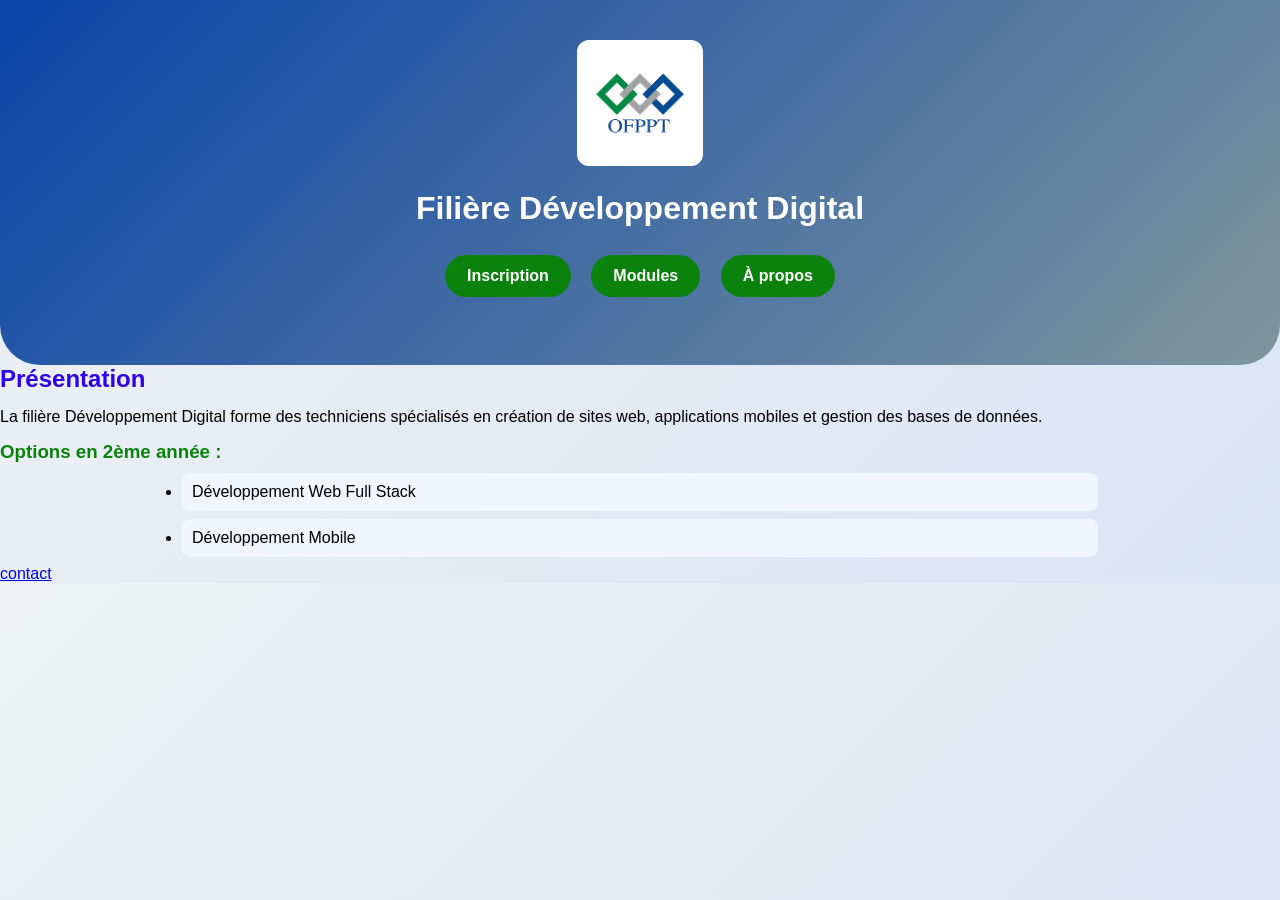
<file: index.html>
<!DOCTYPE html>
<html lang="fr">
<head>
  <meta charset="UTF-8">
  <title>Développement Digital OFPPT</title>
  <link rel="stylesheet" href="OFPPT.CSS">
</head>
<body>

<header class="hero">
  <img src="exofppt.png" alt="OFPPT">
  <h1>Filière Développement Digital</h1>
  <div class="top-buttons">
    <a href="inscription.html" class="btn">Inscription</a>
    <a href="modules.html" class="btn">Modules</a>
    <a href="apropos.html" class="btn">À propos</a>
  </div>
</header>

<section class="description">
  <h2>Présentation</h2>
  <p>
    La filière Développement Digital forme des techniciens spécialisés en création
    de sites web, applications mobiles et gestion des bases de données.
  </p>
<div class="titre">
  <h3>Options en 2ème année :</h3></div>
  <ul class="options">
    <li>Développement Web Full Stack</li>
    <li>Développement Mobile</li>
    </ul>
</section>
<footer id="contact">
    <a href="https://www.ofppt.ma" target="_blank">contact</a> 
</footer>
</body>
</html>
</file>
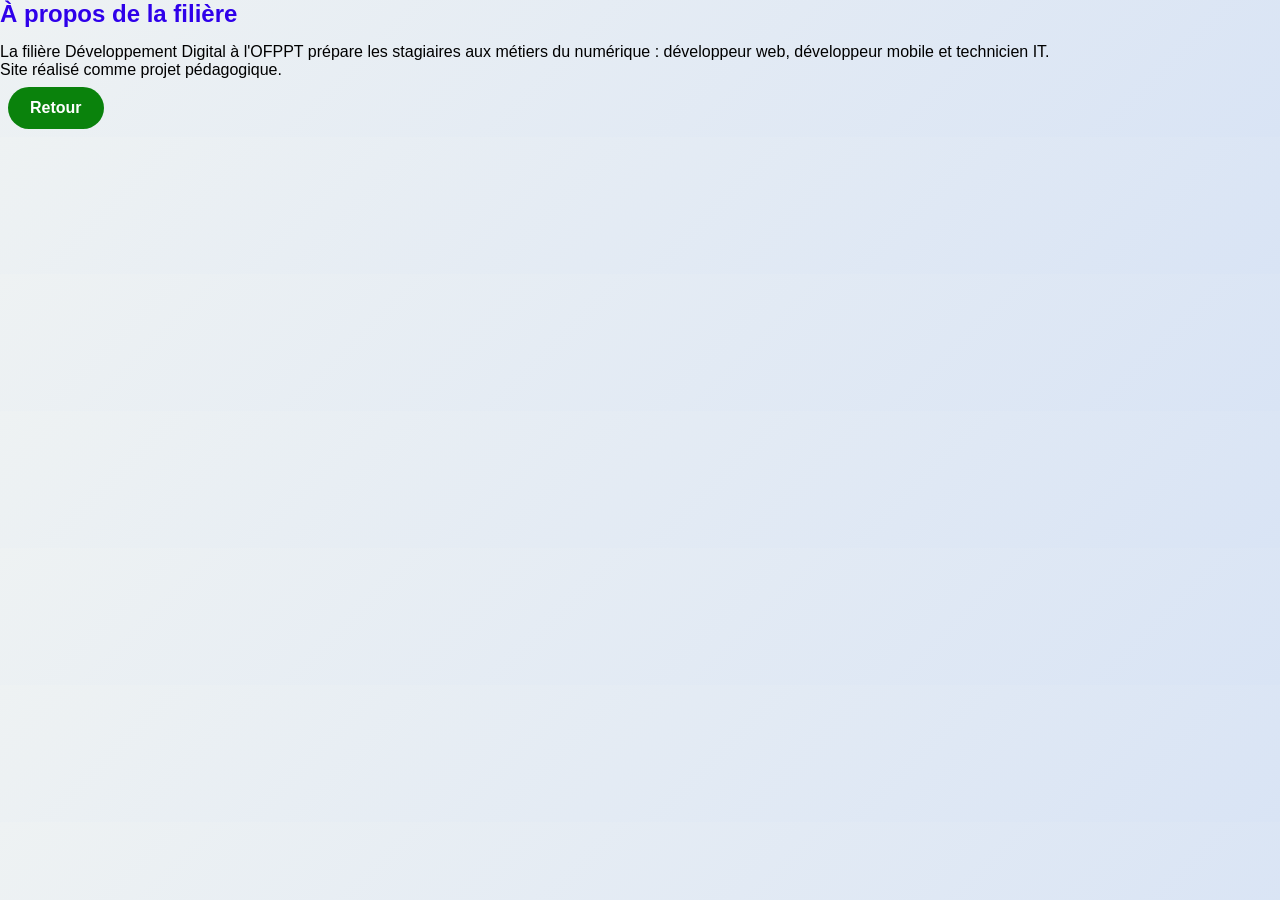
<file: apropos.html>
<!DOCTYPE html>
<html lang="fr">
<head>
  <meta charset="UTF-8">
  <title>À propos</title>
  <link rel="stylesheet" href="OFPPT.CSS">
</head>
<body>

<h2>À propos de la filière</h2>
<p>
  La filière Développement Digital à l'OFPPT prépare les stagiaires aux métiers
  du numérique : développeur web, développeur mobile et technicien IT.
</p>

<p>
  Site réalisé comme projet pédagogique.
</p>

<a href="OFPPT.html" class="btn">Retour</a>

</body>
</html>
</file>
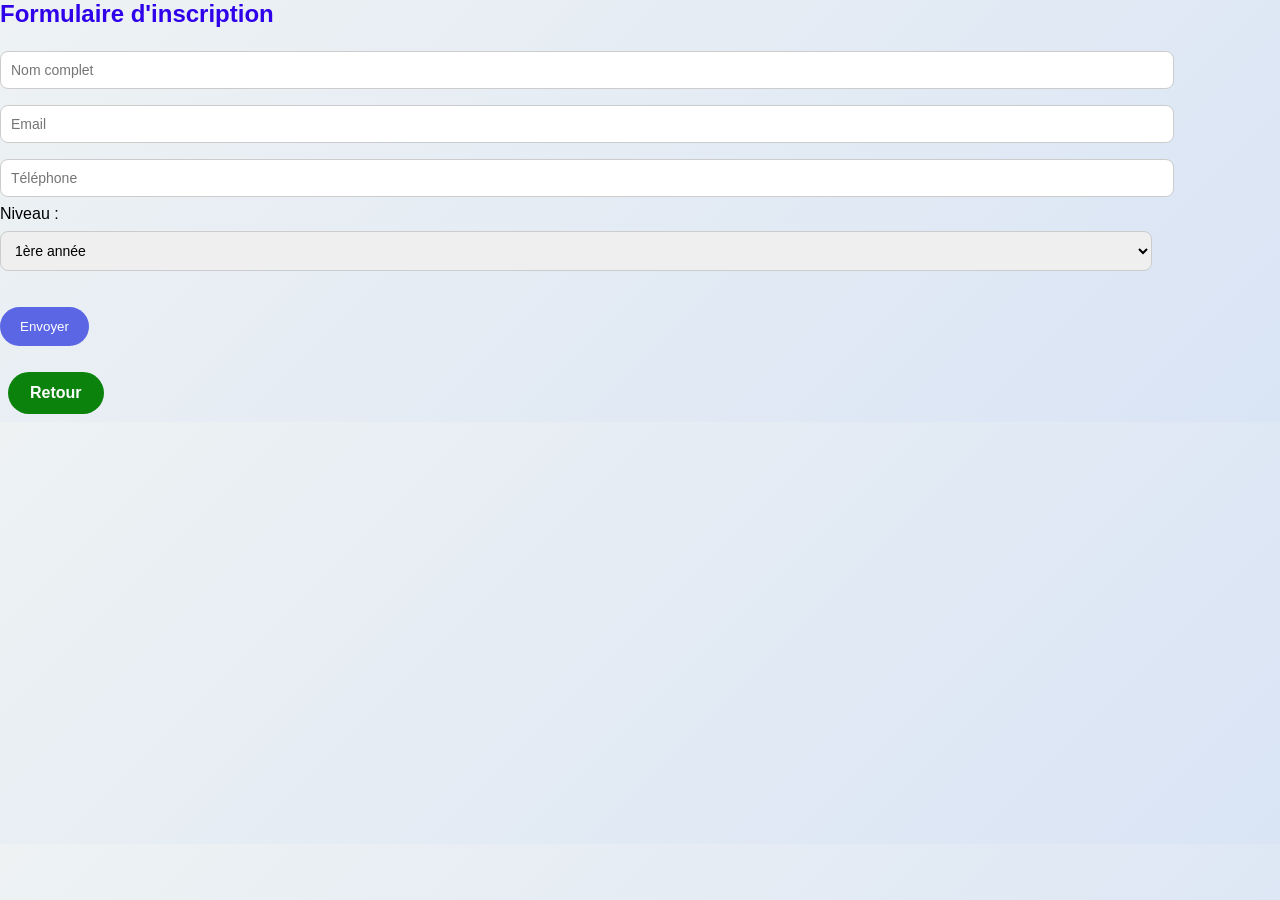
<file: inscription.html>
<!DOCTYPE html>
<html lang="fr">
<head>
  <meta charset="UTF-8">
  <title>Inscription</title>
  <link rel="stylesheet" href="OFPPT.CSS">
</head>
<body>

<h2>Formulaire d'inscription</h2>

<form>
  <input type="text" placeholder="Nom complet" required><br>
  <input type="email" placeholder="Email" required><br>
  <input type="tel" placeholder="Téléphone" required><br>

  <label>Niveau :</label><br>
  <select>
    <option>1ère année</option>
    <option>2ème année</option>
  </select><br><br>

  <button type="submit">Envoyer</button>
</form>

<br>
<a href="OFPPT.html" class="btn">Retour</a>

</body>
</html>
</file>
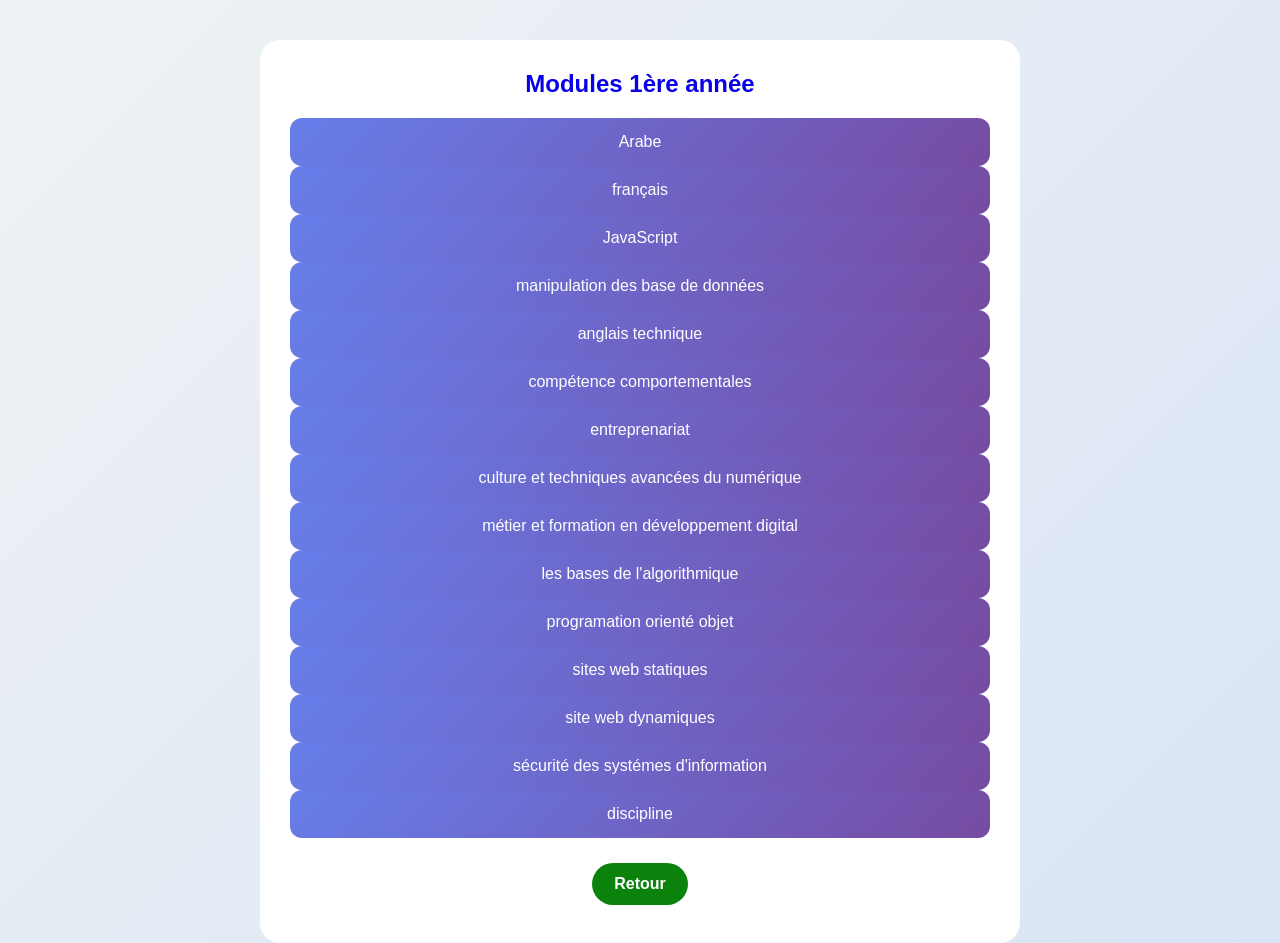
<file: module1.html>
<!DOCTYPE html>
<html lang="fr">
<head>
  <meta charset="UTF-8">
  <title>Modules 1ère année</title>
  <link rel="stylesheet" href="OFPPT.CSS">
</head>
<body>

<div class="modules-container">
  <div class="modules-card">

    <h2 class="modules-title"> Modules 1ère année</h2>

    <div class="modules-grid">
      <div class="module-item">Arabe</div>
      <div class="module-item">français</div>
      <div class="module-item">JavaScript</div>
      <div class="module-item">manipulation des base de données</div>
      <div class="module-item">anglais technique</div>
      <div class="module-item">compétence comportementales</div>
      <div class="module-item">entreprenariat</div>
      <div class="module-item">culture et techniques avancées du numérique</div>
      <div class="module-item">métier et formation en développement digital</div>
      <div class="module-item">les bases de l'algorithmique </div>
      <div class="module-item">programation orienté objet</div>
      <div class="module-item">sites web statiques</div>
      <div class="module-item">site web dynamiques</div>
      <div class="module-item">sécurité des systémes d'information</div>
      <div class="module-item">discipline</div>
    </div>

    <a href="modules.html" class="btn back-btn">Retour</a>

  </div>
</div>

</body>
</html>
</file>
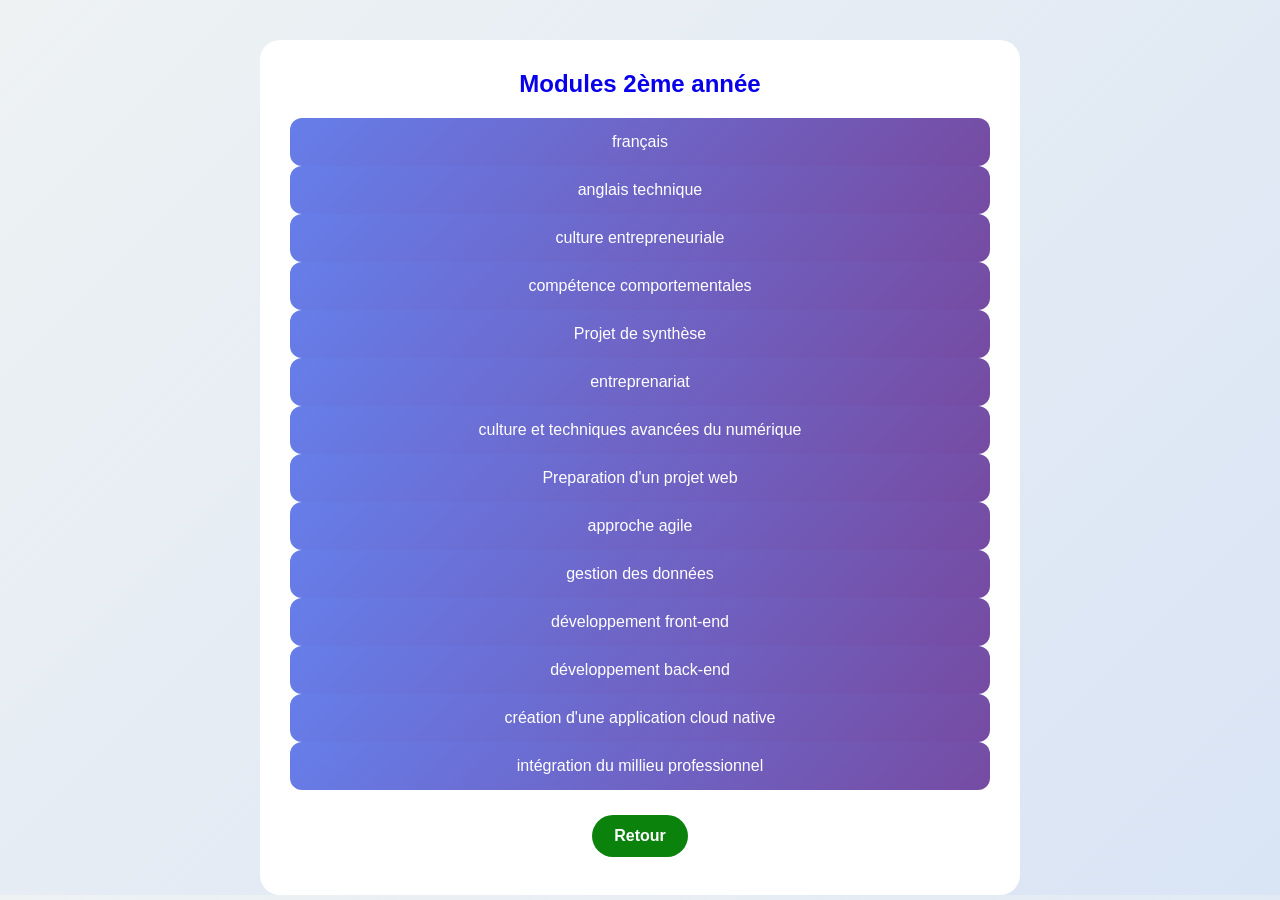
<file: module2.html>
<!DOCTYPE html>
<html lang="fr">
<head>
  <meta charset="UTF-8">
  <title>Modules 2ème année</title>
  <link rel="stylesheet" href="OFPPT.CSS">
</head>
<body>

<div class="modules-container">
  <div class="modules-card">

    <h2 class="modules-title"> Modules 2ème année</h2>

    <div class="modules-grid">
      <div class="module-item">français</div>
      <div class="module-item">anglais technique</div>
      <div class="module-item">culture entrepreneuriale</div>
      <div class="module-item">compétence comportementales</div>
      <div class="module-item">Projet de synthèse</div>
      <div class="module-item">entreprenariat</div>
      <div class="module-item">culture et techniques avancées du numérique</div>
      <div class="module-item">Preparation d'un projet web</div>
      <div class="module-item">approche agile</div>
      <div class="module-item">gestion des données</div>
      <div class="module-item">développement front-end</div>
      <div class="module-item">développement back-end</div>
      <div class="module-item">création d'une application cloud native</div>
      <div class="module-item">intégration du millieu professionnel </div>
    </div>

    <a href="modules.html" class="btn back-btn">Retour</a>

  </div>
</div>

</body>
</html>
</file>
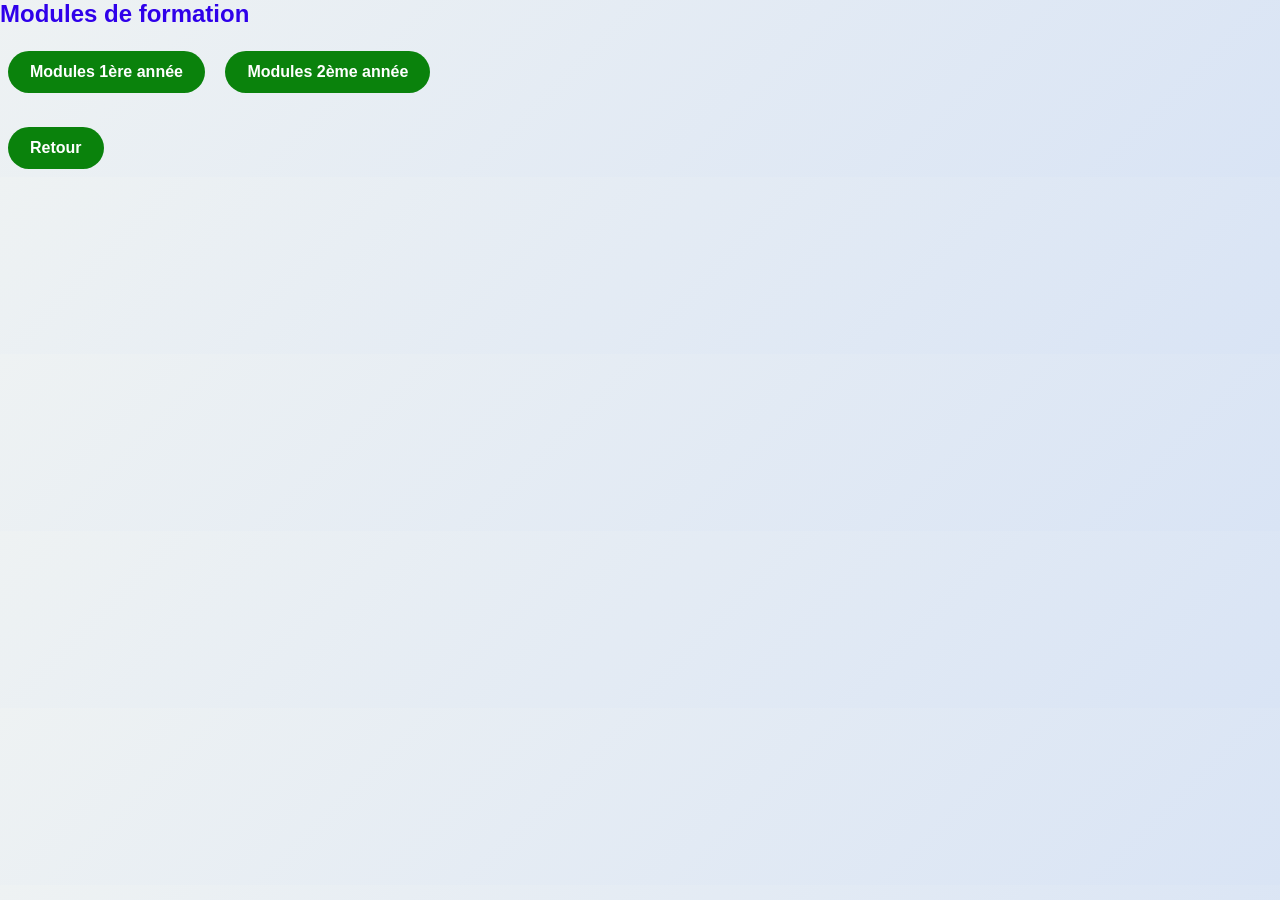
<file: modules.html>
<!DOCTYPE html>
<html lang="fr">
<head>
  <meta charset="UTF-8">
  <title>Modules</title>
  <link rel="stylesheet" href="OFPPT.CSS">
</head>
<body>

<h2>Modules de formation</h2>

<div class="buttons">
  <a href="module1.html" class="btn">Modules 1ère année</a>
  <a href="module2.html" class="btn">Modules 2ème année</a>
</div>

<br>
<a href="OFPPT.html" class="btn">Retour</a>

</body>
</html>
</file>
<file: OFPPT.CSS>
* {
  margin: 0;
  padding: 0;
}
body {
  font-family: 'Segoe UI', sans-serif;
  background: linear-gradient(135deg, #eef2f3, #d9e4f5);
}
.hero {
  background: linear-gradient(135deg, #0944aa, #7f969c);
  color: rgb(255, 255, 255);
  text-align: center;
  padding: 40px 20px 60px;
  border-bottom-left-radius: 40px;
  border-bottom-right-radius: 40px;
}
.hero img {
  width: 110px;
  background: white;
  padding: 8px;
  border-radius: 12px;
  margin-bottom: 10px;
}
.hero h1 {
  margin: 10px 0 20px;
}
.btn {
  display: inline-block;
  padding: 12px 22px;
  margin: 8px;
  border-radius: 30px;
  text-decoration: none;
  font-weight: bold;
  color: rgb(255, 255, 255);
  background: rgb(10, 130, 12);
  transition : 0.3s ease;
}
.top-buttons {
  margin-top: 15px;
}
.card {
  background: white;
  width: 85%;
  margin: -40px auto 40px;
  padding: 30px;
  border-radius: 20px;
  text-align: center;
}
h2 {
  color: #2f00ea;
  margin-bottom: 15px;
}
h3 {
  margin: 15px 0 10px;
}
.options,
.modules-list {
  padding: 0;
}
.options li,
.modules-list li {
  background: #f1f5ff;
  margin: 8px auto;
  padding: 10px;
  border-radius: 8px;
  width: 70%;
}
.page-header {
  background: #0800ea;
  color: rgb(255, 255, 255);
  text-align: center;
  padding: 30px 20px;
  border-bottom-left-radius: 30px;
  border-bottom-right-radius: 30px;
}
form {
  margin-top: 15px;
}
form input,
form select {
  width: 90%;
  padding: 10px;
  margin: 8px 0;
  border-radius: 8px;
  border: 1px solid #ccc;
  font-size: 14px;
}
form button {
  padding: 12px 20px;
  border: none;
  border-radius: 25px;
  background:  #5b66e5;
  color: rgb(255, 255, 255);
  margin-top: 10px;
}
form button:hover {
  opacity: 0.9;
}
.titre {
    color:rgb(10, 130, 12); ;
}
@media (max-width: 600px) {
  .card {
    width: 95%;
    padding: 20px;
  }

  .options li,
  .modules-list li {
    width: 90%;
  }
}
.modules-container {
  display: flex;
  justify-content: center;
  margin-top: 40px;
}
.modules-card {
  background: white;
  padding: 30px;
  width: 90%;
  max-width: 700px;
  border-radius: 20px;
  text-align: center;
}
.modules-title {
  color: #0800ea;
  margin-bottom: 20px;
}
.modules-grid {
  display: grid;
  margin-top: 20px;
}
.module-item {
  background: linear-gradient(135deg, #667eea, #764ba2);
  color: rgb(255, 255, 255);
  padding: 15px;
  border-radius: 12px;
  transition: 0.3s;
}
.back-btn {
  margin-top: 25px;
}
</file>
